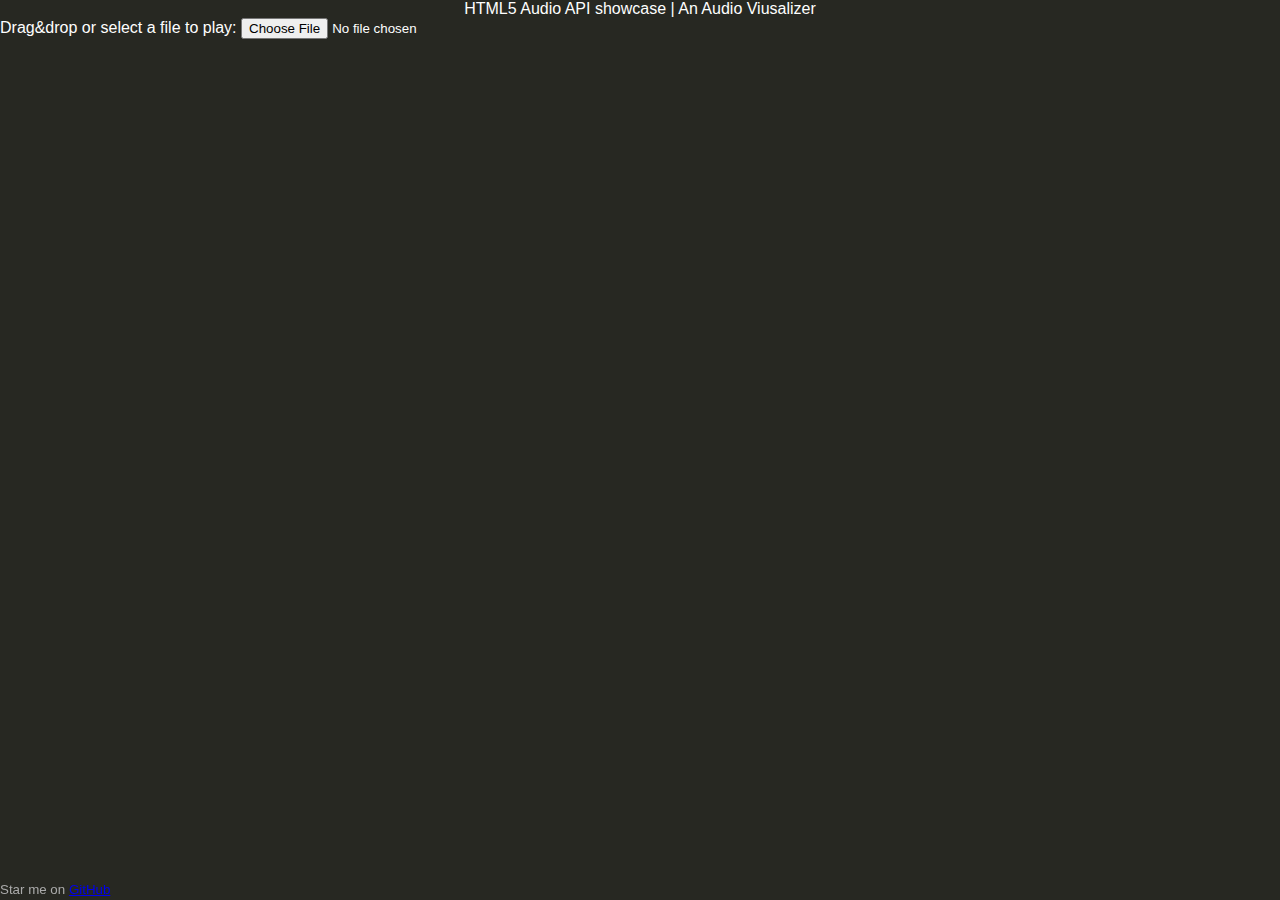
<file: index.html>
<!DOCTYPE html>
<html>
    <head>
        <meta name="description" content="HTML5 Audio Spectrum Visualizer">
        <meta name="viewport" content="width=device-width, initial-scale=1.0">
        <title>HTML5 Audio API showcase | Audio visualizer</title>
        <link type="text/css" rel="stylesheet" href="style/style.css">
    </head>   
    <body>
        <div id="wrapper">
            <div id="fileWrapper" class="file_wrapper">
                <div id="info">
                    HTML5 Audio API showcase | An Audio Viusalizer
                </div>
                <label for="uploadedFile">Drag&drop or select a file to play:</label>
                <input type="file" id="uploadedFile">
            </div>
            <div id="visualizer_wrapper">
                <canvas id='canvas' width="800" height="350"></canvas>
            </div>
        </div>
        <footer>
            <small>Star me on <a href="https://github.com/Wayou/HTML5_Audio_Visualizer"  target="_blank">GitHub</a></small>
        </footer>
        <script type="text/javascript" src="js/html5_audio_visualizer.js"></script>
    </body>
</html>
</file>
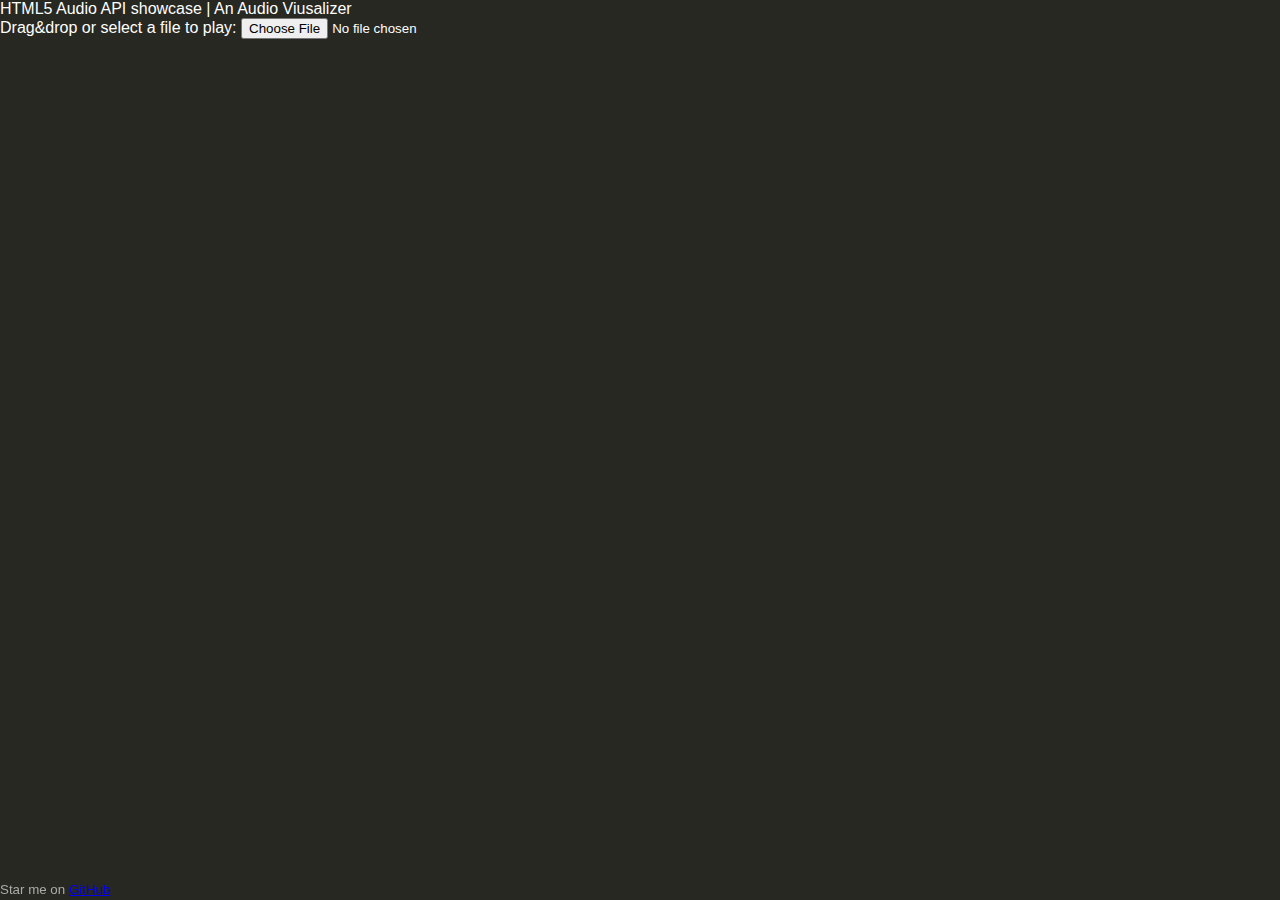
<file: audio_visualizer_single_page_version.html>
<!DOCTYPE html>
<html>
    <head>
        <meta name="description" content="HTML5 Audio Spectrum Visualizer">
        <title>HTML5 Audio API showcase | Audio visualizer</title>
        <style type="text/css">
            html, body {
                margin: 0;
                font-family: arial, "Microsoft YaHei";
                background-color: #272822;
                color: #FEFEFE;
            }
            #fileWrapper{
                transition:all 0.5s ease;
            }
            #fileWrapper:hover{
                opacity: 1!important;
            }
            #visualizer_wrapper{
                text-align: center;
            }
            footer{
                position: fixed;
                bottom: 2px;
                color:#aaa;
            }
        </style>
    </head>
    <body>
        <div id="wrapper">
            <div id="fileWrapper" class="file_wrapper">
                <div id="info">
                    HTML5 Audio API showcase | An Audio Viusalizer
                </div>
                <label for="uploadedFile">Drag&drop or select a file to play:</label>
                <input type="file" id="uploadedFile"></input>
            </div>
            <div id="visualizer_wrapper">
                <canvas id='canvas' width="800" height="350"></canvas>
            </div>
        </div>
        <footer>
            <small>Star me on <a href="https://github.com/Wayou/HTML5_Audio_Visualizer" target="_blank">GitHub</a></small>
        </footer>
        <script type="text/javascript">
            /*
             * An audio spectrum visualizer built with HTML5 Audio API
             * Author:Wayou
             * License: MIT
             * Feb 15, 2014
             */
            window.onload = function() {
                new Visualizer().ini();
            };
            var Visualizer = function() {
                this.file = null, //the current file
                this.fileName = null, //the current file name
                this.audioContext = null,
                this.source = null, //the audio source
                this.info = document.getElementById('info').innerHTML, //this used to upgrade the UI information
                this.infoUpdateId = null, //to sotore the setTimeout ID and clear the interval
                this.animationId = null,
                this.status = 0, //flag for sound is playing 1 or stopped 0
                this.forceStop = false,
                this.allCapsReachBottom = false
            };
            Visualizer.prototype = {
                ini: function() {
                    this._prepareAPI();
                    this._addEventListner();
                },
                _prepareAPI: function() {
                    //fix browser vender for AudioContext and requestAnimationFrame
                    window.AudioContext = window.AudioContext || window.webkitAudioContext || window.mozAudioContext || window.msAudioContext;
                    window.requestAnimationFrame = window.requestAnimationFrame || window.webkitRequestAnimationFrame || window.mozRequestAnimationFrame || window.msRequestAnimationFrame;
                    window.cancelAnimationFrame = window.cancelAnimationFrame || window.webkitCancelAnimationFrame || window.mozCancelAnimationFrame || window.msCancelAnimationFrame;
                    try {
                        this.audioContext = new AudioContext();
                    } catch (e) {
                        this._updateInfo('!Your browser does not support AudioContext', false);
                        console.log(e);
                    }
                },
                _addEventListner: function() {
                    var that = this,
                        audioInput = document.getElementById('uploadedFile'),
                        dropContainer = document.getElementsByTagName("canvas")[0];
                    //listen the file upload
                    audioInput.onchange = function() {
                        if (that.audioContext===null) {return;};

                        //the if statement fixes the file selction cancle, because the onchange will trigger even the file selection been canceled
                        if (audioInput.files.length !== 0) {
                            //only process the first file
                            that.file = audioInput.files[0];
                            that.fileName = that.file.name;
                            if (that.status === 1) {
                                //the sound is still playing but we upload another file, so set the forceStop flag to true
                                that.forceStop = true;
                            };
                            document.getElementById('fileWrapper').style.opacity = 1;
                            that._updateInfo('Uploading', true);
                            //once the file is ready,start the visualizer
                            that._start();
                        };
                    };
                    //listen the drag & drop
                    dropContainer.addEventListener("dragenter", function() {
                        document.getElementById('fileWrapper').style.opacity = 1;
                        that._updateInfo('Drop it on the page', true);
                    }, false);
                    dropContainer.addEventListener("dragover", function(e) {
                        e.stopPropagation();
                        e.preventDefault();
                        //set the drop mode
                        e.dataTransfer.dropEffect = 'copy';
                    }, false);
                    dropContainer.addEventListener("dragleave", function() {
                        document.getElementById('fileWrapper').style.opacity = 0.2;
                        that._updateInfo(that.info, false);
                    }, false);
                    dropContainer.addEventListener("drop", function(e) {
                        e.stopPropagation();
                        e.preventDefault();
                        if (that.audioContext===null) {return;};
                        document.getElementById('fileWrapper').style.opacity = 1;
                        that._updateInfo('Uploading', true);
                        //get the dropped file
                        that.file = e.dataTransfer.files[0];
                        if (that.status === 1) {
                            document.getElementById('fileWrapper').style.opacity = 1;
                            that.forceStop = true;
                        };
                        that.fileName = that.file.name;
                        //once the file is ready,start the visualizer
                        that._start();
                    }, false);
                },
                _start: function() {
                    //read and decode the file into audio array buffer
                    var that = this,
                        file = this.file,
                        fr = new FileReader();
                    fr.onload = function(e) {
                        var fileResult = e.target.result;
                        var audioContext = that.audioContext;
                        if (audioContext === null) {
                            return;
                        };
                        that._updateInfo('Decoding the audio', true);
                        audioContext.decodeAudioData(fileResult, function(buffer) {
                            that._updateInfo('Decode succussfully,start the visualizer', true);
                            that._visualize(audioContext, buffer);
                        }, function(e) {
                            that._updateInfo('!Fail to decode the file', false);
                            console.log(e);
                        });
                    };
                    fr.onerror = function(e) {
                        that._updateInfo('!Fail to read the file', false);
                        console.log(e);
                    };
                    //assign the file to the reader
                    this._updateInfo('Starting read the file', true);
                    fr.readAsArrayBuffer(file);
                },
                _visualize: function(audioContext, buffer) {
                    var audioBufferSouceNode = audioContext.createBufferSource(),
                        analyser = audioContext.createAnalyser(),
                        that = this;
                    //connect the source to the analyser
                    audioBufferSouceNode.connect(analyser);
                    //connect the analyser to the destination(the speaker), or we won't hear the sound
                    analyser.connect(audioContext.destination);
                    //then assign the buffer to the buffer source node
                    audioBufferSouceNode.buffer = buffer;
                    //play the source
                    if (!audioBufferSouceNode.start) {
                        audioBufferSouceNode.start = audioBufferSouceNode.noteOn //in old browsers use noteOn method
                        audioBufferSouceNode.stop = audioBufferSouceNode.noteOff //in old browsers use noteOn method
                    };
                    //stop the previous sound if any
                    if (this.animationId !== null) {
                        cancelAnimationFrame(this.animationId);
                    }
                    if (this.source !== null) {
                        this.source.stop(0);
                    }
                    audioBufferSouceNode.start(0);
                    this.status = 1;
                    this.source = audioBufferSouceNode;
                    audioBufferSouceNode.onended = function() {
                        that._audioEnd(that);
                    };
                    this._updateInfo('Playing ' + this.fileName, false);
                    this.info = 'Playing ' + this.fileName;
                    document.getElementById('fileWrapper').style.opacity = 0.2;
                    this._drawSpectrum(analyser);
                },
                _drawSpectrum: function(analyser) {
                    var that = this,
                        canvas = document.getElementById('canvas'),
                        cwidth = canvas.width,
                        cheight = canvas.height - 2,
                        meterWidth = 10, //width of the meters in the spectrum
                        gap = 2, //gap between meters
                        capHeight = 2,
                        capStyle = '#fff',
                        meterNum = 800 / (10 + 2), //count of the meters
                        capYPositionArray = []; ////store the vertical position of hte caps for the preivous frame
                    ctx = canvas.getContext('2d'),
                    gradient = ctx.createLinearGradient(0, 0, 0, 300);
                    gradient.addColorStop(1, '#0f0');
                    gradient.addColorStop(0.5, '#ff0');
                    gradient.addColorStop(0, '#f00');
                    var drawMeter = function() {
                        var array = new Uint8Array(analyser.frequencyBinCount);
                        analyser.getByteFrequencyData(array);
                        if (that.status === 0) {
                            //fix when some sounds end the value still not back to zero
                            for (var i = array.length - 1; i >= 0; i--) {
                                array[i] = 0;
                            };
                            allCapsReachBottom = true;
                            for (var i = capYPositionArray.length - 1; i >= 0; i--) {
                                allCapsReachBottom = allCapsReachBottom && (capYPositionArray[i] === 0);
                            };
                            if (allCapsReachBottom) {
                                cancelAnimationFrame(that.animationId); //since the sound is top and animation finished, stop the requestAnimation to prevent potential memory leak,THIS IS VERY IMPORTANT!
                                return;
                            };
                        };
                        var step = Math.round(array.length / meterNum); //sample limited data from the total array
                        ctx.clearRect(0, 0, cwidth, cheight);
                        for (var i = 0; i < meterNum; i++) {
                            var value = array[i * step];
                            if (capYPositionArray.length < Math.round(meterNum)) {
                                capYPositionArray.push(value);
                            };
                            ctx.fillStyle = capStyle;
                            //draw the cap, with transition effect
                            if (value < capYPositionArray[i]) {
                                ctx.fillRect(i * 12, cheight - (--capYPositionArray[i]), meterWidth, capHeight);
                            } else {
                                ctx.fillRect(i * 12, cheight - value, meterWidth, capHeight);
                                capYPositionArray[i] = value;
                            };
                            ctx.fillStyle = gradient; //set the filllStyle to gradient for a better look
                            ctx.fillRect(i * 12 /*meterWidth+gap*/ , cheight - value + capHeight, meterWidth, cheight); //the meter
                        }
                        that.animationId = requestAnimationFrame(drawMeter);
                    }
                    this.animationId = requestAnimationFrame(drawMeter);
                },
                _audioEnd: function(instance) {
                    if (this.forceStop) {
                        this.forceStop = false;
                        this.status = 1;
                        return;
                    };
                    this.status = 0;
                    var text = 'HTML5 Audio API showcase | An Audio Viusalizer';
                    document.getElementById('fileWrapper').style.opacity = 1;
                    document.getElementById('info').innerHTML = text;
                    instance.info = text;
                    document.getElementById('uploadedFile').value = '';
                },
                _updateInfo: function(text, processing) {
                    var infoBar = document.getElementById('info'),
                        dots = '...',
                        i = 0,
                        that = this;
                    infoBar.innerHTML = text + dots.substring(0, i++);
                    if (this.infoUpdateId !== null) {
                        clearTimeout(this.infoUpdateId);
                    };
                    if (processing) {
                        //animate dots at the end of the info text
                        var animateDot = function() {
                            if (i > 3) {
                                i = 0
                            };
                            infoBar.innerHTML = text + dots.substring(0, i++);
                            that.infoUpdateId = setTimeout(animateDot, 250);
                        }
                        this.infoUpdateId = setTimeout(animateDot, 250);
                    };
                }
            }
        </script>
        <script>
            (function(i,s,o,g,r,a,m){i['GoogleAnalyticsObject']=r;i[r]=i[r]||function(){
                (i[r].q=i[r].q||[]).push(arguments)},i[r].l=1*new Date();a=s.createElement(o),
                m=s.getElementsByTagName(o)[0];a.async=1;a.src=g;m.parentNode.insertBefore(a,m)
            })(window,document,'script','//www.google-analytics.com/analytics.js','ga');
            ga('create', 'UA-46794744-3', 'duapp.com');
            ga('send', 'pageview');
        </script>
    </body>
</html>
</file>
<file: style/style.css>
html, body {
    margin: 0;
    font-family: arial, "Microsoft YaHei";
    background-color: #272822;
    color: #FEFEFE;
}
#fileWrapper{
	transition:all 0.5s ease;
}
#fileWrapper:hover{
	opacity: 1!important;
}

#info{
	text-align: center;
}

#visualizer_wrapper{
	text-align: center;
}
footer{
	position: fixed;
	bottom: 2px;
	color:#aaa;
}
</file>
